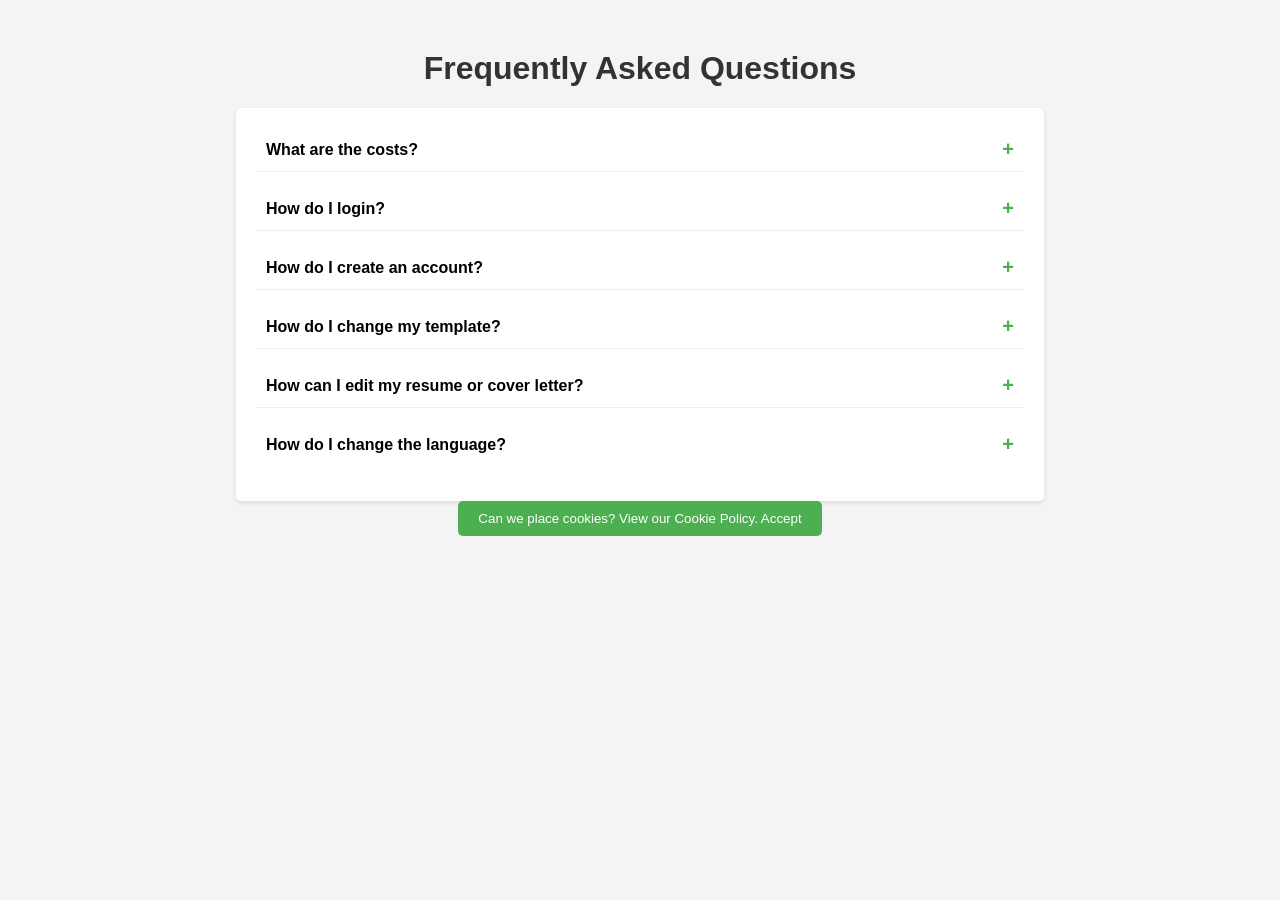
<file: Final Project ITE120/FQA.html>
<!DOCTYPE html>
<html lang="en">
<head>
    <meta charset="UTF-8">
    <meta name="viewport" content="width=device-width, initial-scale=1.0">
    <link rel="stylesheet" href="FQA.css">
    <title>FAQ</title>
</head>
<body>
    <h1>Frequently Asked Questions</h1>
    <ul>
        <li>
            <div class="question">
                What are the costs? 
                <span class="toggle-btn">+</span>
            </div>
            <div class="answer">
                Our service costs vary depending on the plan you choose. For more details, please visit our pricing page.
            </div>
        </li>
        <li>
            <div class="question">
                How do I login?
                <span class="toggle-btn">+</span>
            </div>
            <div class="answer">
                You can log in by clicking the "Login" button at the top right corner of the homepage and entering your credentials.
            </div>
        </li>
        <li>
            <div class="question">
                How do I create an account?
                <span class="toggle-btn">+</span>
            </div>
            <div class="answer">
                To create an account, click on "Sign Up" and fill out the required information.
            </div>
        </li>
        <li>
            <div class="question">
                How do I change my template?
                <span class="toggle-btn">+</span>
            </div>
            <div class="answer">
                You can change your template by going to the "Templates" section and selecting a new design.
            </div>
        </li>
        <li>
            <div class="question">
                How can I edit my resume or cover letter?
                <span class="toggle-btn">+</span>
            </div>
            <div class="answer">
                You can edit your resume or cover letter by navigating to the "My Documents" section.
            </div>
        </li>
        <li class="last-item">
            <div class="question">
                How do I change the language?
                <span class="toggle-btn">+</span>
            </div>
            <div class="answer">
                To change the language, go to the settings and select your preferred language from the dropdown menu.
            </div>
        </li>
    </ul>
    <button class="btn-accept">Can we place cookies? View our Cookie Policy. Accept</button>

    <script src="FQA.js"></script>
</body>
</html>
</file>
<file: Final Project ITE120/FQA.css>
body {
    font-family: Arial, sans-serif;
    background-color: #f4f4f4;
    margin: 0;
    padding: 0;
    text-align: center;
}

h1 {
    color: #333;
    margin-top: 50px;
}

ul {
    list-style-type: none;
    padding: 0;
    margin: 0;
    width: 60%;
    margin: 0 auto;
    background-color: #fff;
    border-radius: 5px;
    box-shadow: 0 2px 5px rgba(0, 0, 0, 0.1);
    padding: 20px;
}

li {
    margin-bottom: 15px;
    padding: 10px;
    border-bottom: 1px solid #eee;
}

.question {
    display: flex;
    justify-content: space-between;
    align-items: center;
    cursor: pointer;
    font-weight: bold;
}

.answer {
    max-height: 0;
    overflow: hidden;
    transition: max-height 0.3s ease-out, opacity 0.3s ease-out;
    opacity: 0;
    text-align: left;
}

.answer.open {
    max-height: 200px; /* Adjust based on the expected content height */
    opacity: 1;
}

.toggle-btn {
    font-size: 20px;
    font-weight: bold;
    color: #4CAF50;
}

.btn-accept {
    background-color: #4CAF50;
    color: white;
    padding: 10px 20px;
    border: none;
    border-radius: 5px;
    cursor: pointer;
}

.btn-accept:hover {
    background-color: #45a049;
}

.last-item {
    border-bottom: none;
}
</file>
